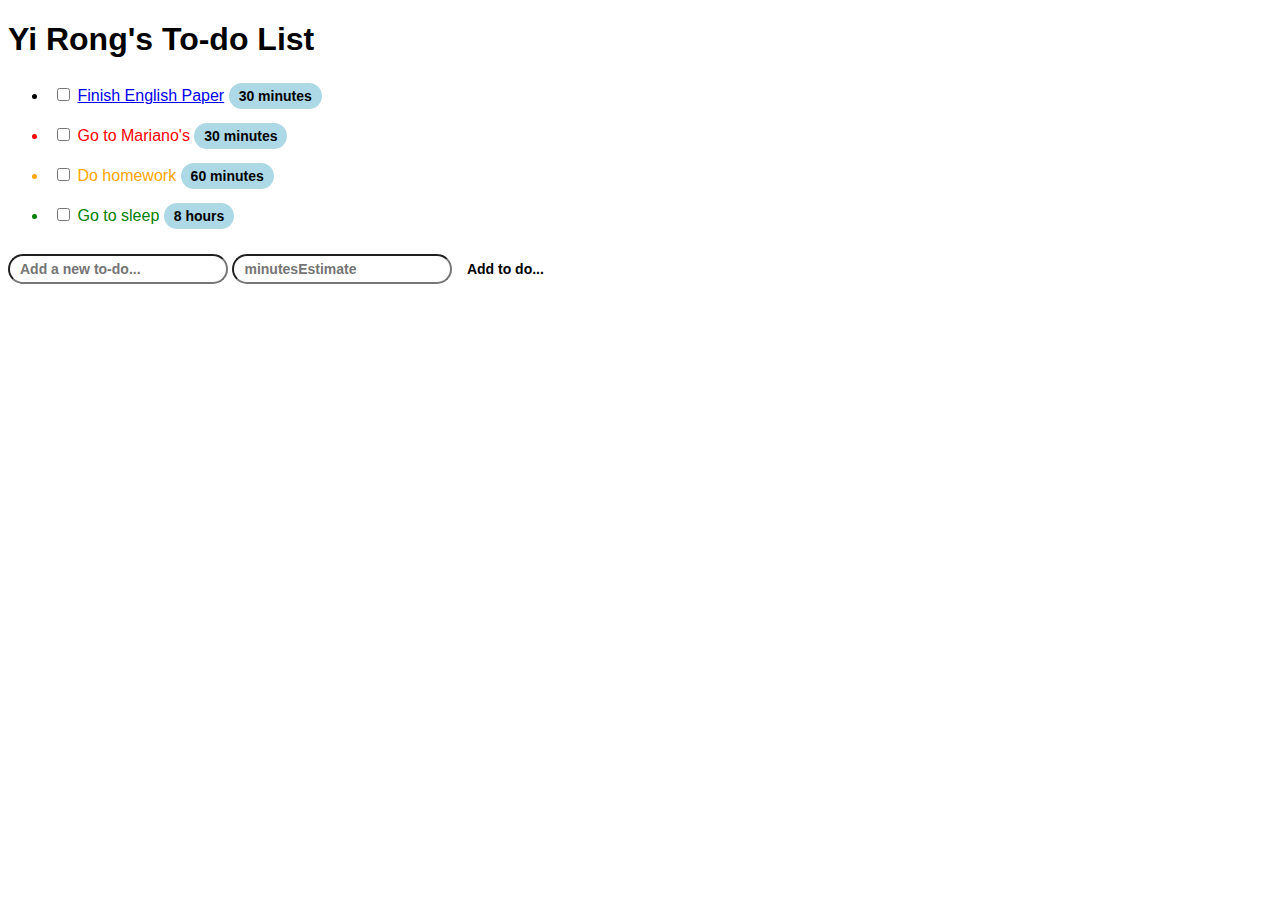
<file: index.html>
<!DOCTYPE html>
<html>
  <head>
    <title>Yi Rong's To-do List</title>
      <link rel="stylesheet"  href="/index.css"/>
      <script src="https://code.jquery.com/jquery-3.1.0.js"></script>
      <link href="/index.js" type="/javascript"/>
      
      <script>
        $(document).ready(function(){
           $("#add-new-todo-button").click(function(){
               var newTodoBlock = $(this).closest("#new-todo-block")
               var newTodo = newTodoBlock.find("#new-todo-description")
               var minuteEstimate = newTodoBlock.find("#new-todo-minutes-estimate")
               
               $("ul").append("<li> <input type='checkbox'/> " + newTodo.val() + " <span class='minutes-Estimate'>" + minuteEstimate.val() + " minutes</span> </li>")
                 
                 
               newTodo.val("")
               minuteEstimate.val("")
             })
           })
    </script>
  </head>
    
  <body>
    <h1>Yi Rong's To-do List</h1> 
    
    <ul>
      <li>
        <input type="checkbox">
        <a href="/show.htmlas">Finish English Paper</a>
         <span>30 minutes</span>
      </li>
    
      <li class="priority-high"> 
        <input type="checkbox">    
        Go to Mariano's</a> <span>30 minutes</span>
      </li>
       
      <li class="priority-medium">
        <input type="checkbox">    
        Do homework <span>60 minutes</span>
      </li>
    
      <li class="priority-low">
        <input type="checkbox">    
        Go to sleep <span>8 hours</span>
      </li> 
    </ul>
    <div id="new-todo-block">
      <input type="text" id="new-todo-description" placeholder="Add a new to-do...">
      <input type="number" id= "new-todo-minutes-estimate" placeholder="minutesEstimate">
      <input type="submit" id="add-new-todo-button" value="Add to do...">
    </div>
  </body>
</html>
</file>
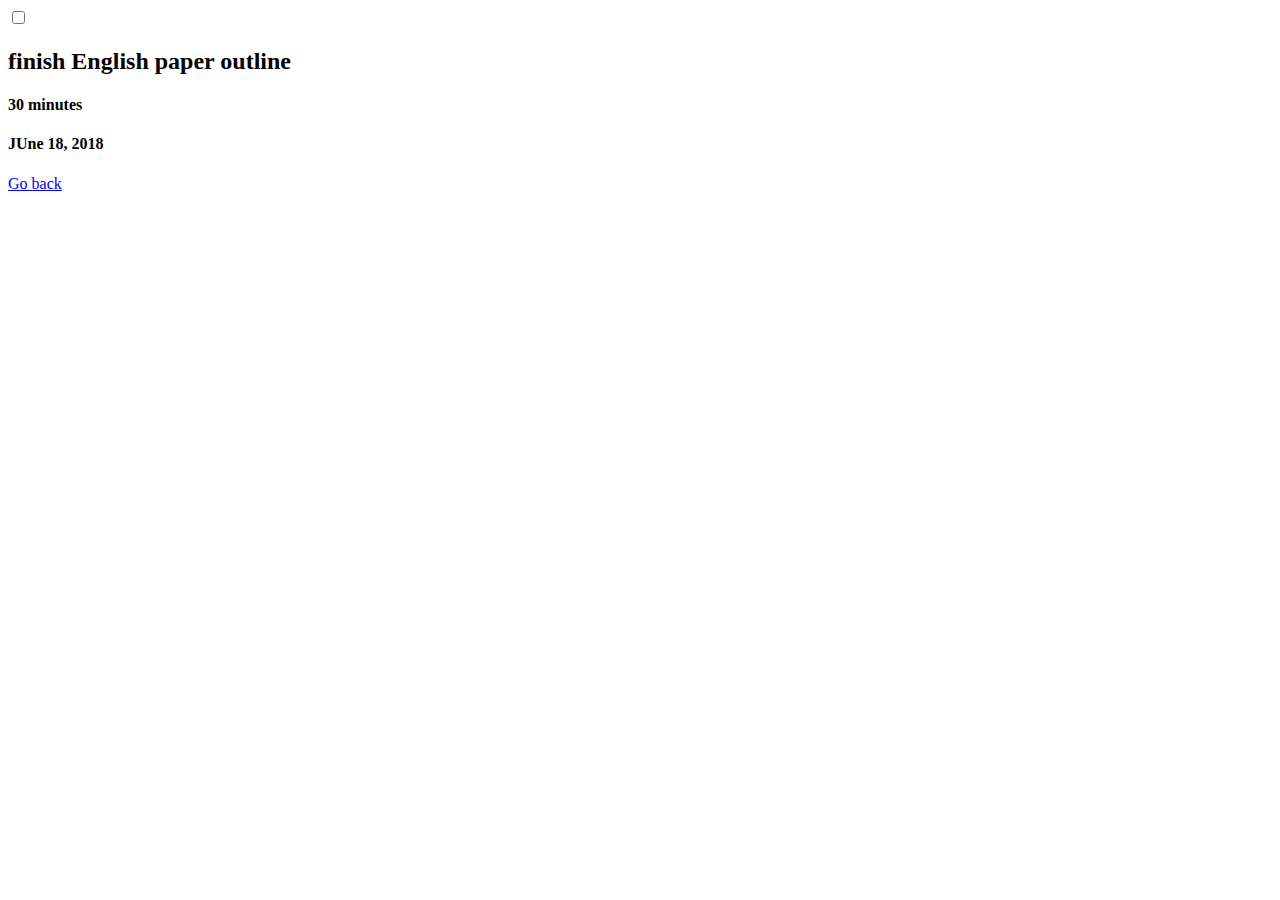
<file: show.html>
<!DOCTYPE html>
<html>
<head>
    <title>random</title>
</head>

<body>
    <input type="checkbox">
    <h2>finish English paper outline</h2>
    <h4>30 minutes</h2>
    <h4>JUne 18, 2018</h2>
     <a href="/index.html">Go back</a>
     
</body>
</html>
</file>
<file: index.css>
html {
  font-family: sans-serif;
}
li{
  margin-bottom: 10px;
  padding: 5px;
}
li:hover {
  background-color: #F5F5F5
}
.priority-high{
  color: red;
}

.priority-medium {
  color: orange;
}

.priority-low {
  color: green;
}

span {
    color: black;
    background-color: lightblue;
    font-weight: bold;
    padding:5px 10px 5px 10px;
    border-radius: 50px;
    font-size: 14px;
}
input[type="text"], input[type="number"]{
    color: black;
    background-color: white;
    font-weight: bold;
    padding:5px 10px 5px 10px;
    border-radius: 50px;
    font-size: 14px;
}
#add-new-todo-button{
    text-align: center;
    color: black;
    background-color: white;
    font-weight: bold;
    padding:5px 10px 5px 10px;
    border-radius: 50px;
    font-size: 14px;
    outline: none
    box-shaodw: 2px 2px 1px #90A4AE;
    border-style: none;
    /*display: block;*/
    margin-top: 10px
  }
  
  #add-new-todo-button:active{
    box-shaodw: 1px 1px 1px #90A4AE;
  }
  
}
</file>
